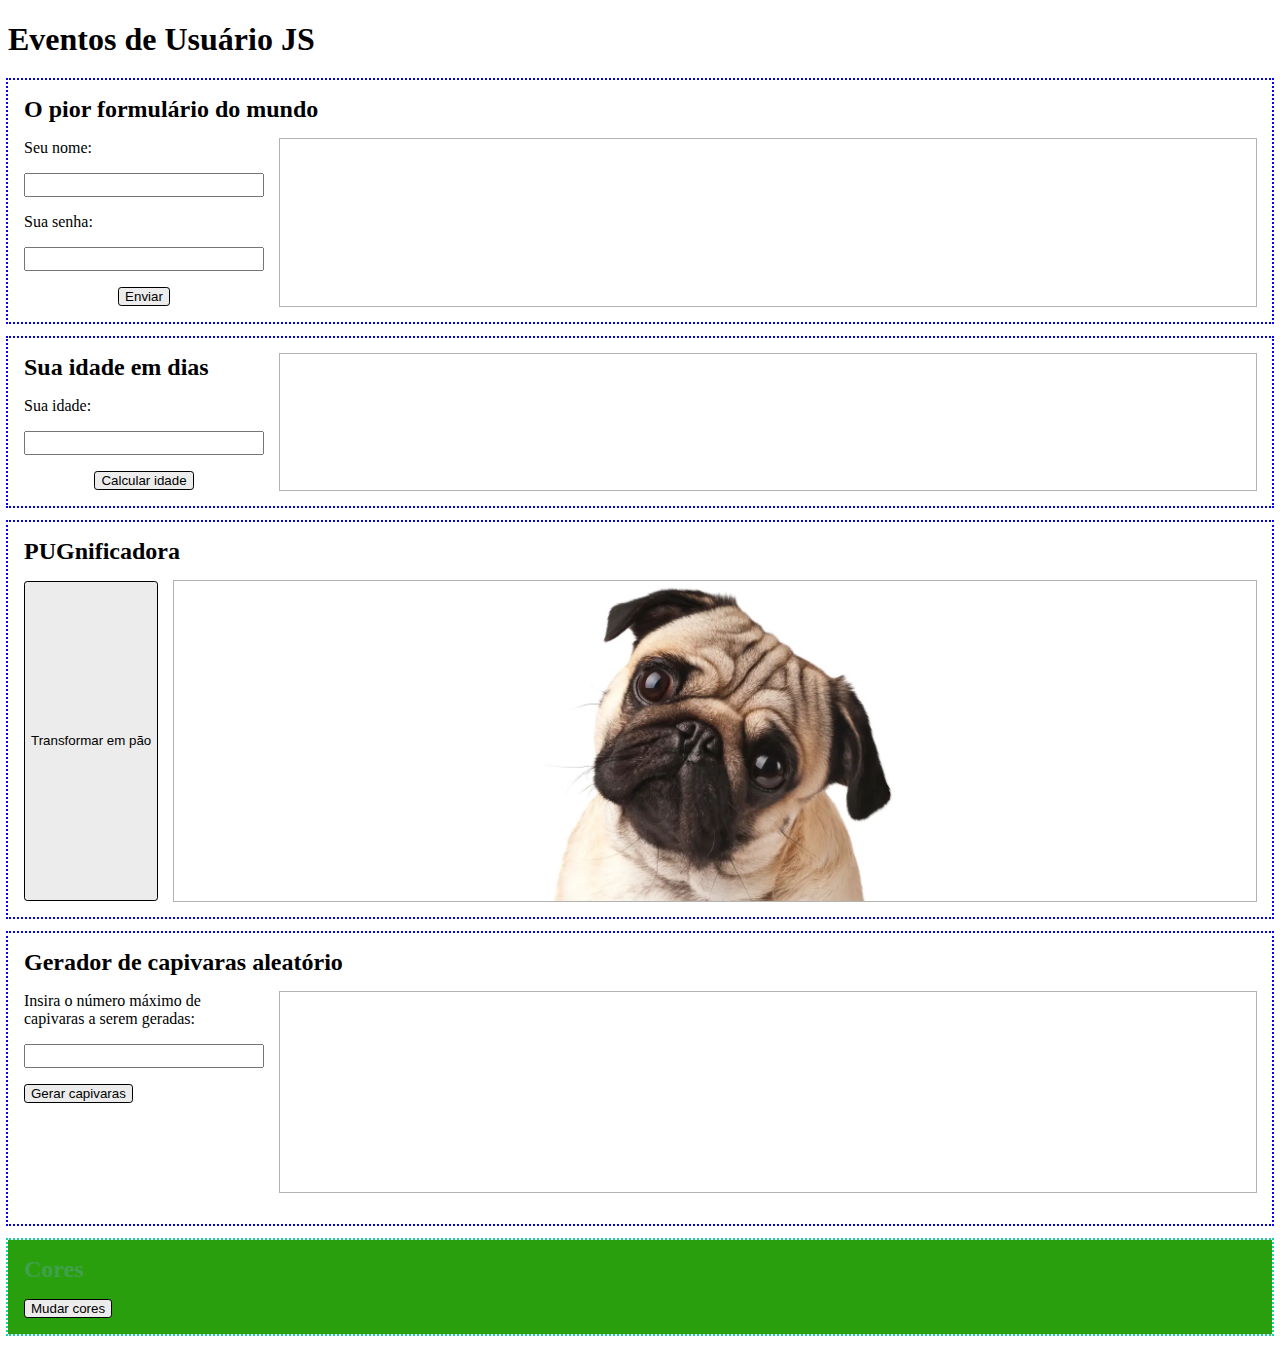
<file: Eventos De Usuário JS/index.html>
<!DOCTYPE html>
<html lang="pt-br">
<head>
    <meta charset="UTF-8">
    <meta name="viewport" content="width=device-width, initial-scale=1.0">
    <title>Eventos de Usuário JS</title>
    <link rel="stylesheet" href="css/styles.css">
</head>
<body>
    <main>
        <h1 id="titulo">Eventos de Usuário JS</h1>
        <!-- Formulário -->
        <section id="section-pior-form">
            <h2>O pior formulário do mundo</h2>
            <div class="split-content">
                <div>
                    <form>
                        <label for="nome">Seu nome: </label>
                        <input type="text" name="nome" id="nome">
                        <label for="senha">Sua senha: </label>
                        <input type="password" name="senha" id="senha">
                    </form>
                    <div class="botoes-cont">
                        <button type="submit" id="enviar">Enviar</button>
                    </div>
                </div>
                <div class="result"></div>
            </div>
        </section>
        <!-- Cálculo de idade -->
        <section id="section-calculo-idade">
            <div class="split-content">
                <div>
                    <h2>Sua idade em dias</h2>
                    <form>
                        <label for="idade">Sua idade:</label>
                        <input type="number" name="idade" id="idade" inputmode="numeric">
                    </form>
                    <div class="botoes-cont">
                        <button id="calcular-idade">Calcular idade</button>
                    </div>
                </div>
                <div class="result"></div>
            </div>
        </section>
        <!-- Toggle de Foto -->
        <section id="section-toggle-foto">
            <h2>PUGnificadora</h2>
            <div class="split-content">
                <div id="cont-botao-pao">
                    <button id="toggle-image">Transformar em pão</button>
                </div>
                <div class="result">
                    <img src="img/pug-normal.png" alt="Um close de um adorável pug que está olhando para a câmera">
                </div>
            </div>
            <p id="shaming-text">Olha o que você fez!!</p>
        </section>
        <!-- Numero Aleatório -->
        <section id="section-numero-aleatorio">
            <h2>Gerador de capivaras aleatório</h2>
            <div class="split-content">
                <div>
                    <form>
                        <label for="num-max">Insira o número máximo de capivaras a serem geradas:</label>
                        <input type="number" name="num-max" id="num-max">
                    </form>
                    <button id="gerar-numero">Gerar capivaras</button>
                </div>
                <div class="result"></div>
            </div>
            <p></p>
        </section>
        <!-- Cor aleatória -->
         <section id="section-cor-aleatoria">
            <h2>Cores</h2>
            <div>
                <button id="mudar-cor">Mudar cores</button>
            </div>
         </section>
    </main>
</body>
<script src="js/scripts.js" type="module"></script>
</html>
</file>
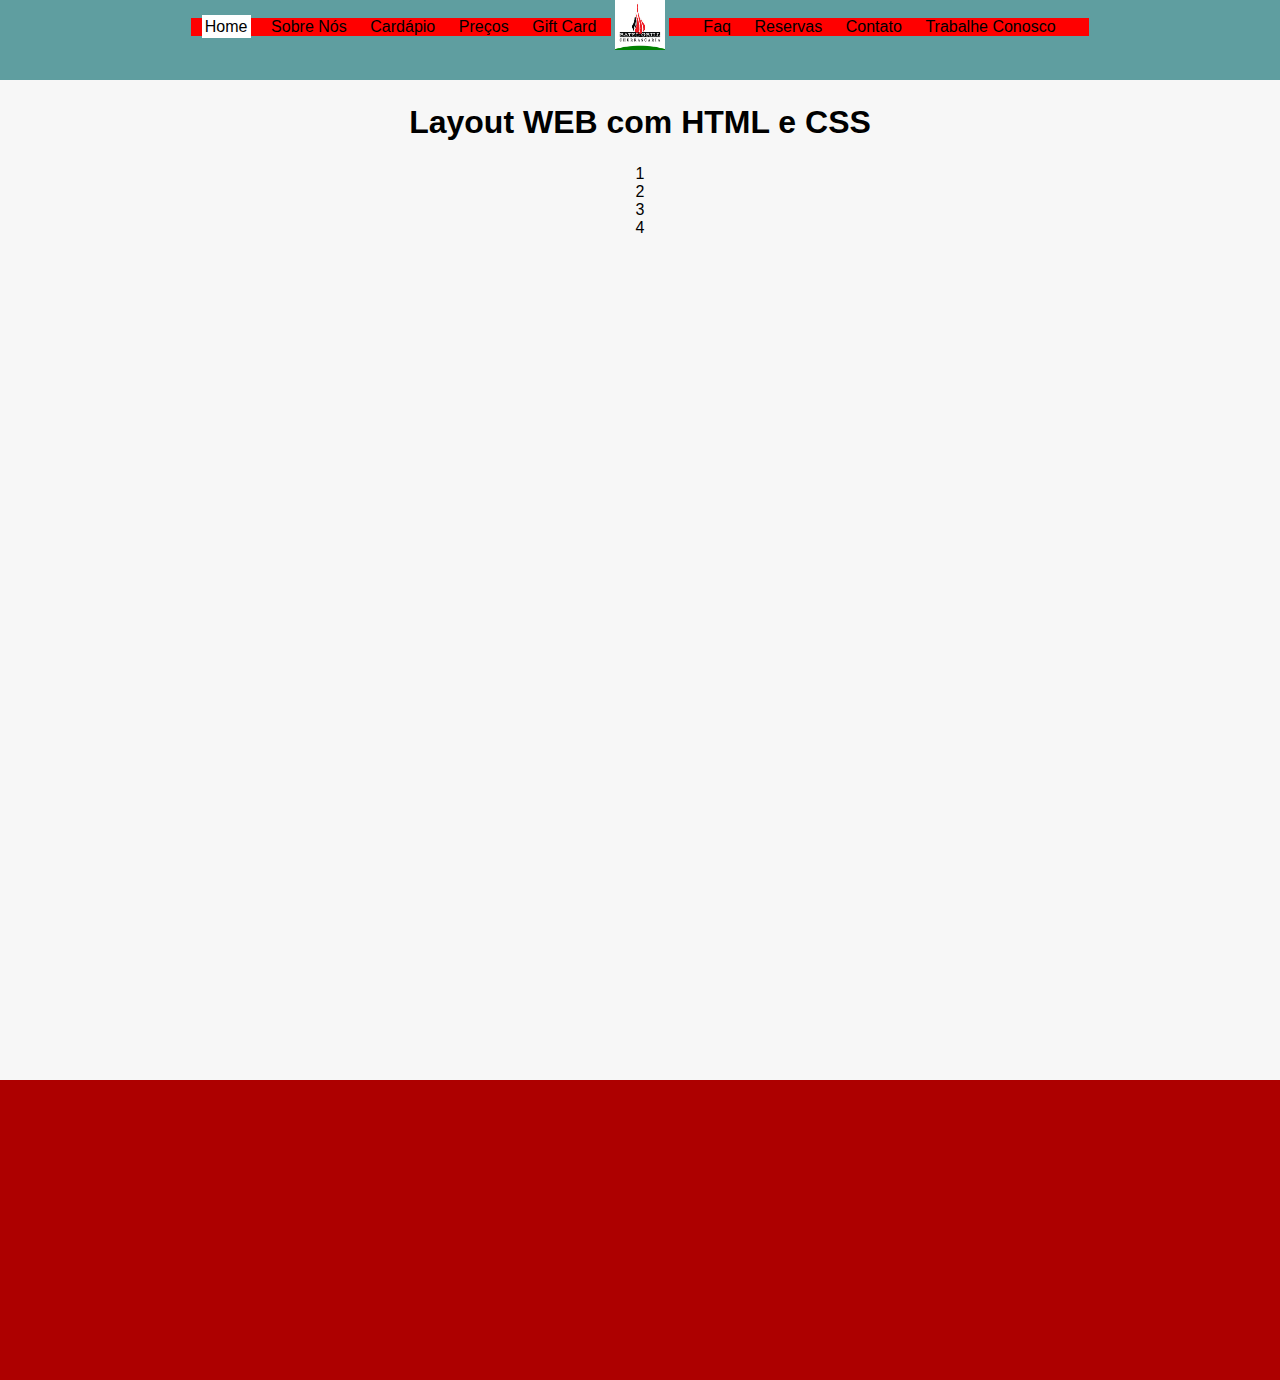
<file: Site BatelGrill/index.html>
<!DOCTYPE html>
<html lang="pt-br">
<head>
    <meta charset="UTF-8">
    <meta name="viewport" content="width=device-width, initial-scale=1.0">
    <link rel="shortcut icon" href="img/favicon.png" type="image/x-icon">
    <title>Layout WEB com HTML e CSS</title>
    <link rel="stylesheet" href="css/styles.css">
</head>
<body>
    <header>
        <nav>
            <div id="nav_esq">
                <a href="index.html"  class="menu-atual">Home</a>
                <a href="sobre.html">Sobre Nós</a>
                <a href="cardapio.html">Cardápio</a>
                <a href="precos.html">Preços</a>
                <a href="gift.html">Gift Card</a>
            </div>
            <div id="nav_logo">
                <img src="img/logo.png">
            </div>
            <div id="nav_dir">
                <a href="faq.html">Faq</a>
                <a href="reservas.html">Reservas</a>
                <a href="contato.html">Contato</a>
                <a href="trabalhe.html">Trabalhe Conosco</a>
            </div>
        </nav>
    </header>
    <main>
        <h1>Layout WEB com HTML e CSS</h1> 
        <div>1</div>
        <div>2</div>
        <div>3</div>
        <div>4</div>
    </main>
    <footer>

    </footer>
</body>
</html>
</file>
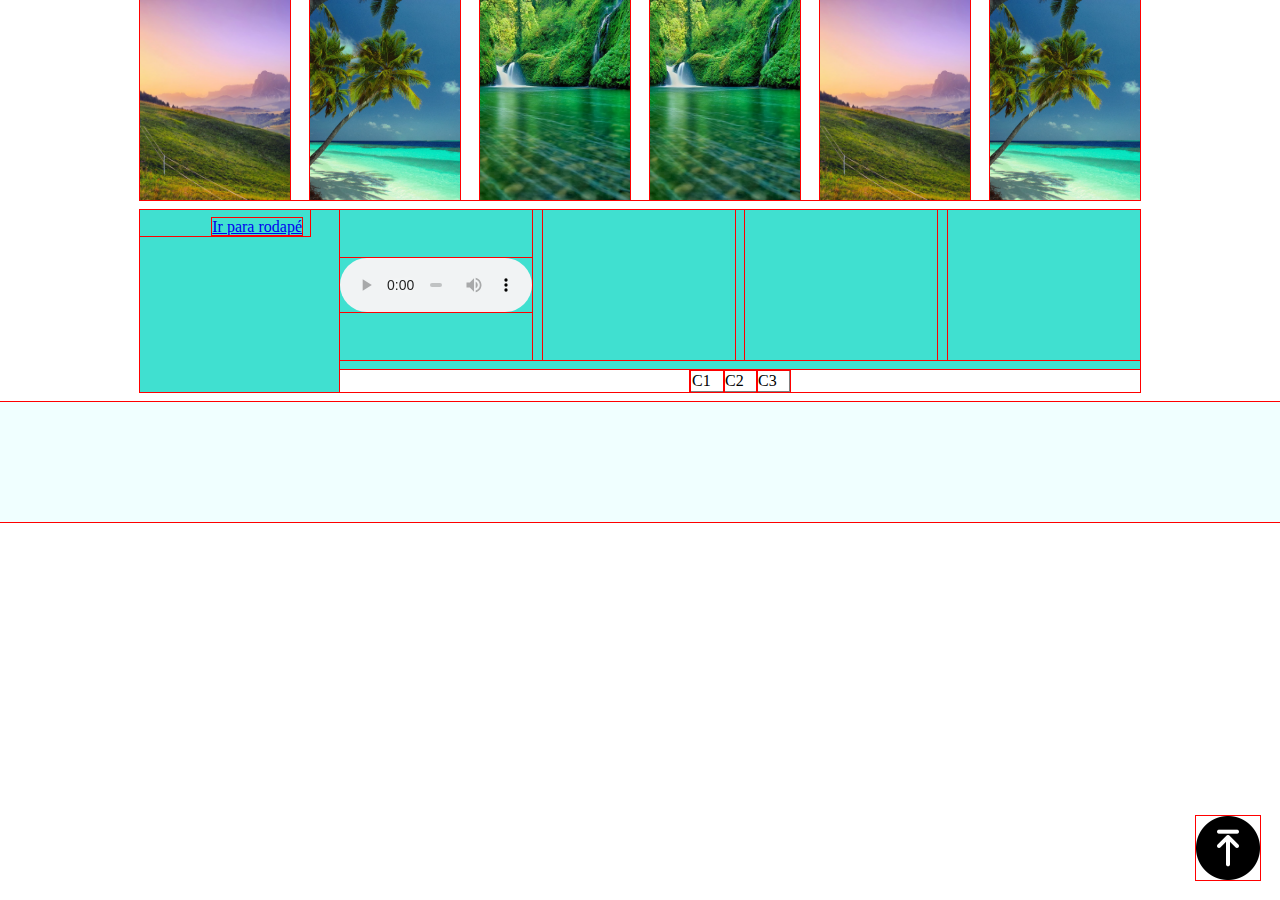
<file: Site OnePage/index.html>
<!DOCTYPE html>
<html lang="pt-br">
    <head>
        <meta charset="UTF-8">
        <meta name="viewport" content="width=device-width, initial-scale=1.0">
        <title>Document</title>
        <link rel="stylesheet" href="css/style.css">
    </head>
    <body>
        <header id="cabecalho">
            <div></div>
            <div></div>
            <div></div>
            <div></div>
            <div></div>
            <div></div>
        </header>
        <div id="conteudo">
            <aside id="menu-lateral">
                <a href="#rodape">Ir para rodapé</a>
            </aside>
            <main id="cont-principal">
                <section id="cont-galeria">
                    <article>
                        <!-- Audio -->
                        <audio controls>
                            <source>
                        </audio>
                    </article>
                    <!-- Video -->
                    <article>

                    </article>
                    <article>
                        <iframe width="100%" src="https://www.youtube.com/embed/-QAJKrwKK4Q?si=Imb1lbZGHMotMWGJ" title="YouTube video player" frameborder="0" allow="accelerometer; autoplay; clipboard-write; encrypted-media; gyroscope; picture-in-picture; web-share" referrerpolicy="strict-origin-when-cross-origin" allowfullscreen></iframe>
                    </article>
                    <article></article>
                </section>
                <section id="cont-tabela">
                    <table border="1">
                        <tr>
                            <td>C1</td>
                            <td>C2</td>
                            <td>C3</td>
                        </tr>
                    </table>
                </section>
            </main>
        </div>
        <footer id="rodape">

        </footer>
        <a href="#cabecalho">
            <img id="ico-topo" src="img/voltar-topo.png" alt="Ícone para voltar ao topo da página">
        </a>
        <script src="js/scripts.js"></script>
    </body>
</html>
</file>
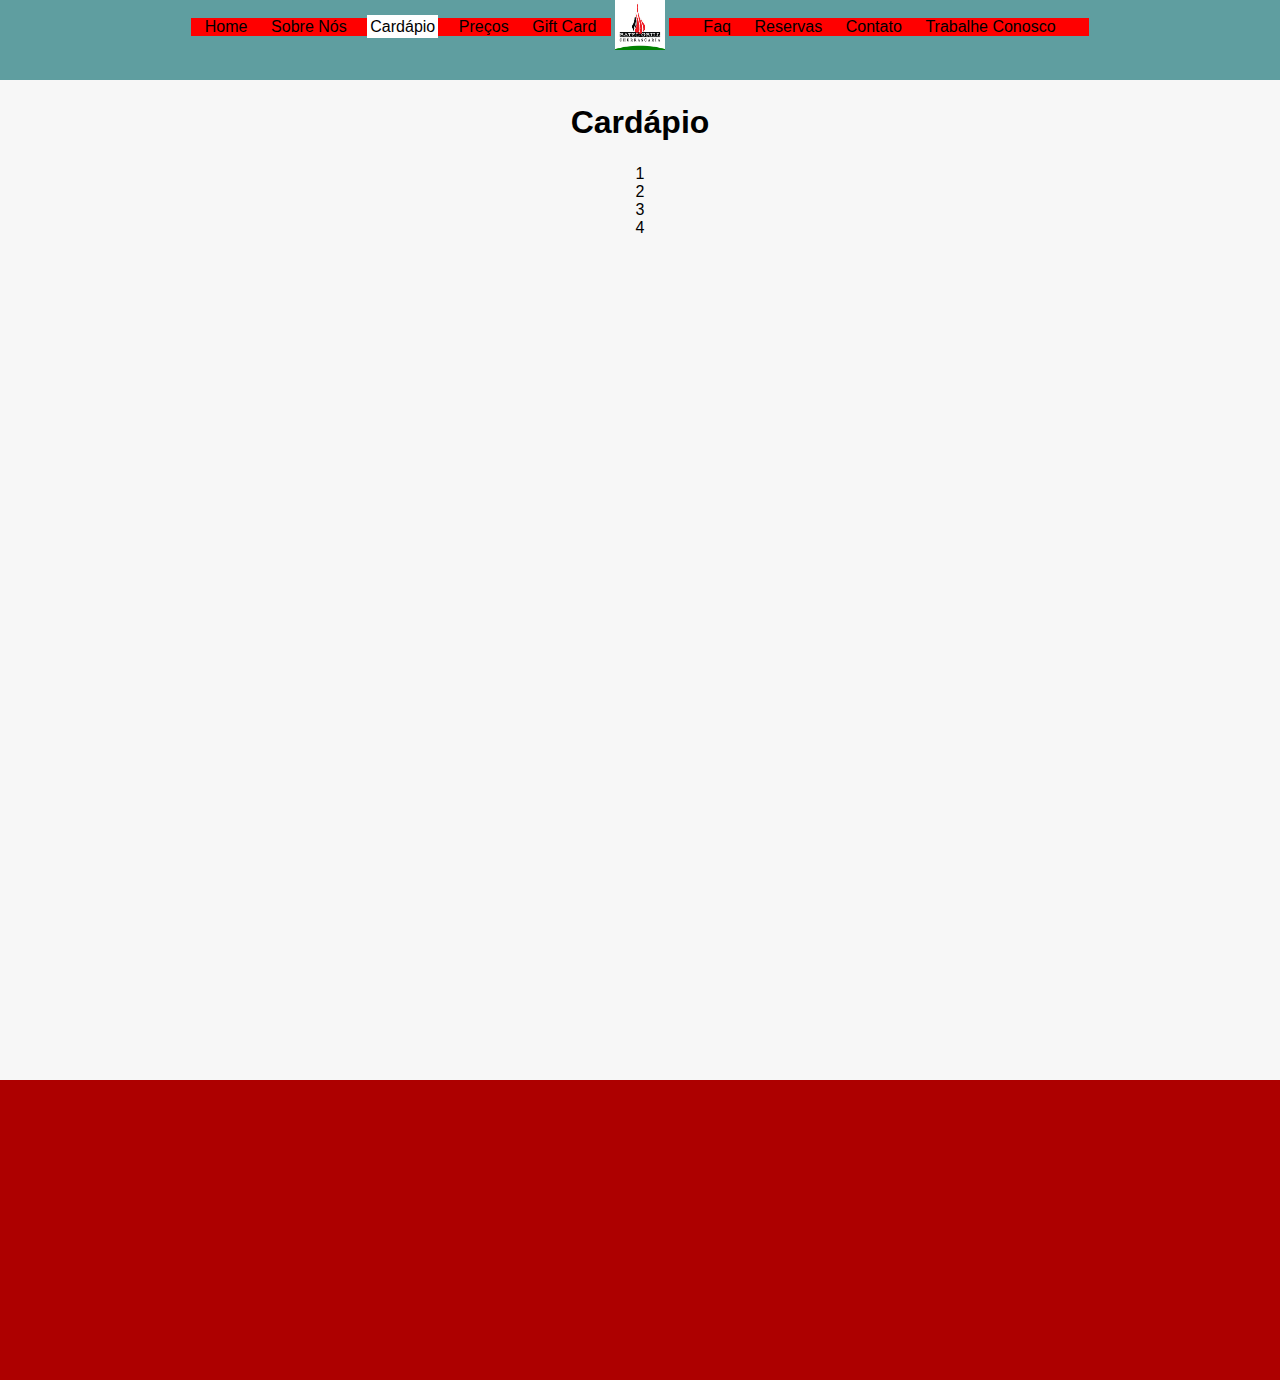
<file: Site BatelGrill/cardapio.html>
<!DOCTYPE html>
<html lang="pt-br">
<head>
    <meta charset="UTF-8">
    <meta name="viewport" content="width=device-width, initial-scale=1.0">
    <link rel="shortcut icon" href="img/favicon.png" type="image/x-icon">
    <title>Cardápio</title>
    <link rel="stylesheet" href="css/styles.css">
</head>
<body>
    <header>
        <nav>
            <div id="nav_esq">
                <a href="index.html">Home</a>
                <a href="sobre.html">Sobre Nós</a>
                <a href="cardapio.html" class="menu-atual">Cardápio</a>
                <a href="precos.html">Preços</a>
                <a href="gift.html">Gift Card</a>
            </div>
            <div id="nav_logo">
                <img src="img/logo.png">
            </div>
            <div id="nav_dir">
                <a href="faq.html">Faq</a>
                <a href="reservas.html">Reservas</a>
                <a href="contato.html">Contato</a>
                <a href="trabalhe.html">Trabalhe Conosco</a>
            </div>
        </nav>
    </header>
    <main>
        <h1>Cardápio</h1> 
        <div>1</div>
        <div>2</div>
        <div>3</div>
        <div>4</div>
    </main>
    <footer>

    </footer>
</body>
</html>
</file>
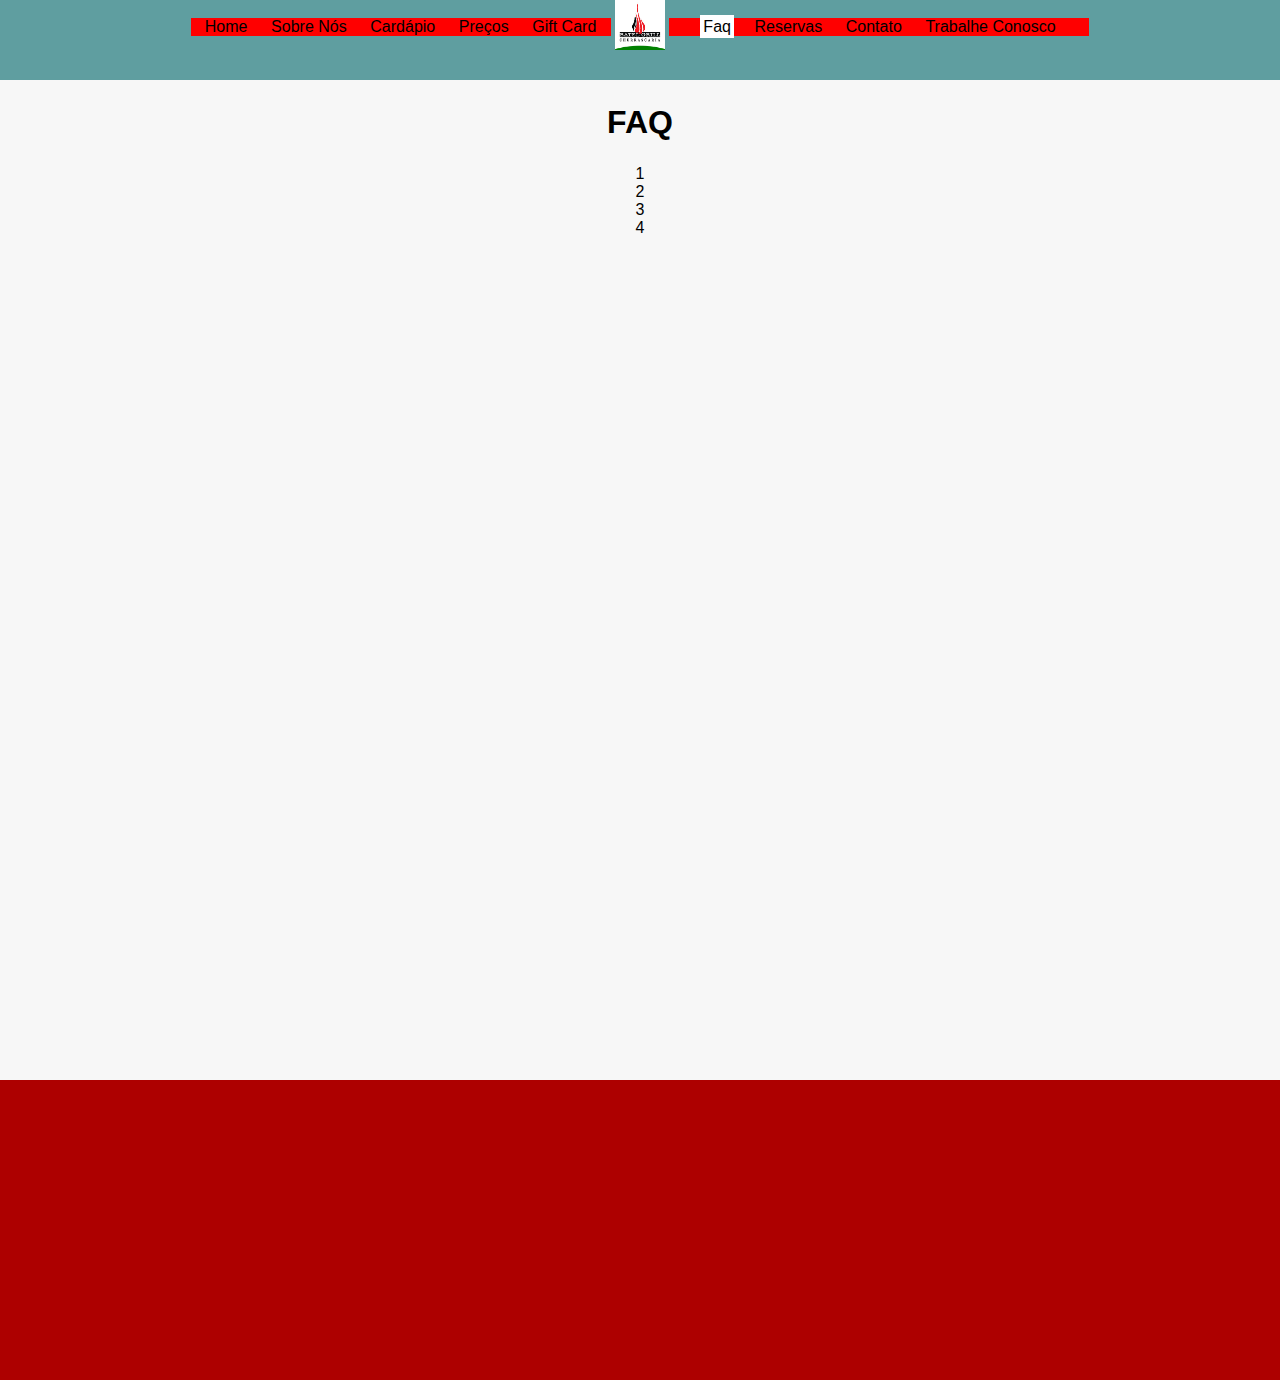
<file: Site BatelGrill/faq.html>
<!DOCTYPE html>
<html lang="pt-br">
<head>
    <meta charset="UTF-8">
    <meta name="viewport" content="width=device-width, initial-scale=1.0">
    <link rel="shortcut icon" href="img/favicon.png" type="image/x-icon">
    <title>FAQ</title>
    <link rel="stylesheet" href="css/styles.css">
</head>
<body>
    <header>
        <nav>
            <div id="nav_esq">
                <a href="index.html">Home</a>
                <a href="sobre.html">Sobre Nós</a>
                <a href="cardapio.html">Cardápio</a>
                <a href="precos.html">Preços</a>
                <a href="gift.html">Gift Card</a>
            </div>
            <div id="nav_logo">
                <img src="img/logo.png">
            </div>
            <div id="nav_dir">
                <a href="faq.html" class="menu-atual">Faq</a>
                <a href="reservas.html">Reservas</a>
                <a href="contato.html">Contato</a>
                <a href="trabalhe.html">Trabalhe Conosco</a>
            </div>
        </nav>
    </header>
    <main>
        <h1>FAQ</h1> 
        <div>1</div>
        <div>2</div>
        <div>3</div>
        <div>4</div>
    </main>
    <footer>

    </footer>
</body>
</html>
</file>
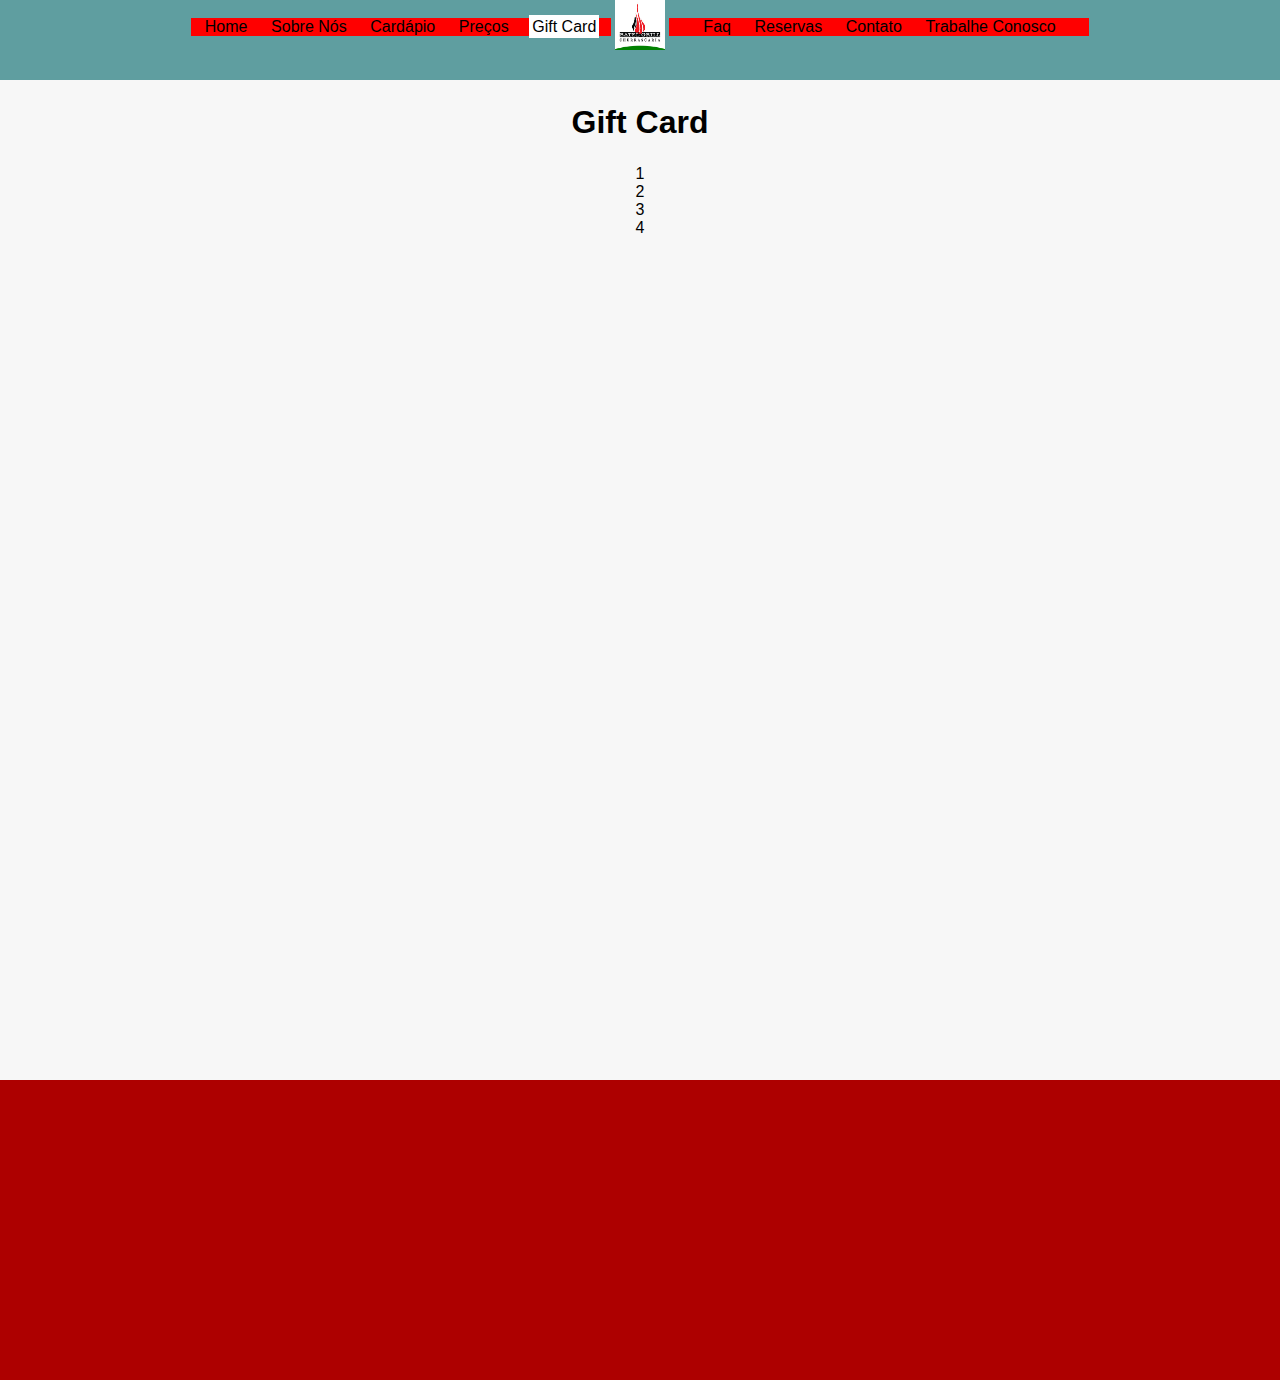
<file: Site BatelGrill/gift.html>
<!DOCTYPE html>
<html lang="pt-br">
<head>
    <meta charset="UTF-8">
    <meta name="viewport" content="width=device-width, initial-scale=1.0">
    <link rel="shortcut icon" href="img/favicon.png" type="image/x-icon">
    <title>Gift Card</title>
    <link rel="stylesheet" href="css/styles.css">
</head>
<body>
    <header>
        <nav>
            <div id="nav_esq">
                <a href="index.html">Home</a>
                <a href="sobre.html">Sobre Nós</a>
                <a href="cardapio.html">Cardápio</a>
                <a href="precos.html">Preços</a>
                <a href="gift.html" class="menu-atual">Gift Card</a>
            </div>
            <div id="nav_logo">
                <img src="img/logo.png">
            </div>
            <div id="nav_dir">
                <a href="faq.html">Faq</a>
                <a href="reservas.html">Reservas</a>
                <a href="contato.html">Contato</a>
                <a href="trabalhe.html">Trabalhe Conosco</a>
            </div>
        </nav>
    </header>
    <main>
        <h1>Gift Card</h1> 
        <div>1</div>
        <div>2</div>
        <div>3</div>
        <div>4</div>
    </main>
    <footer>

    </footer>
</body>
</html>
</file>
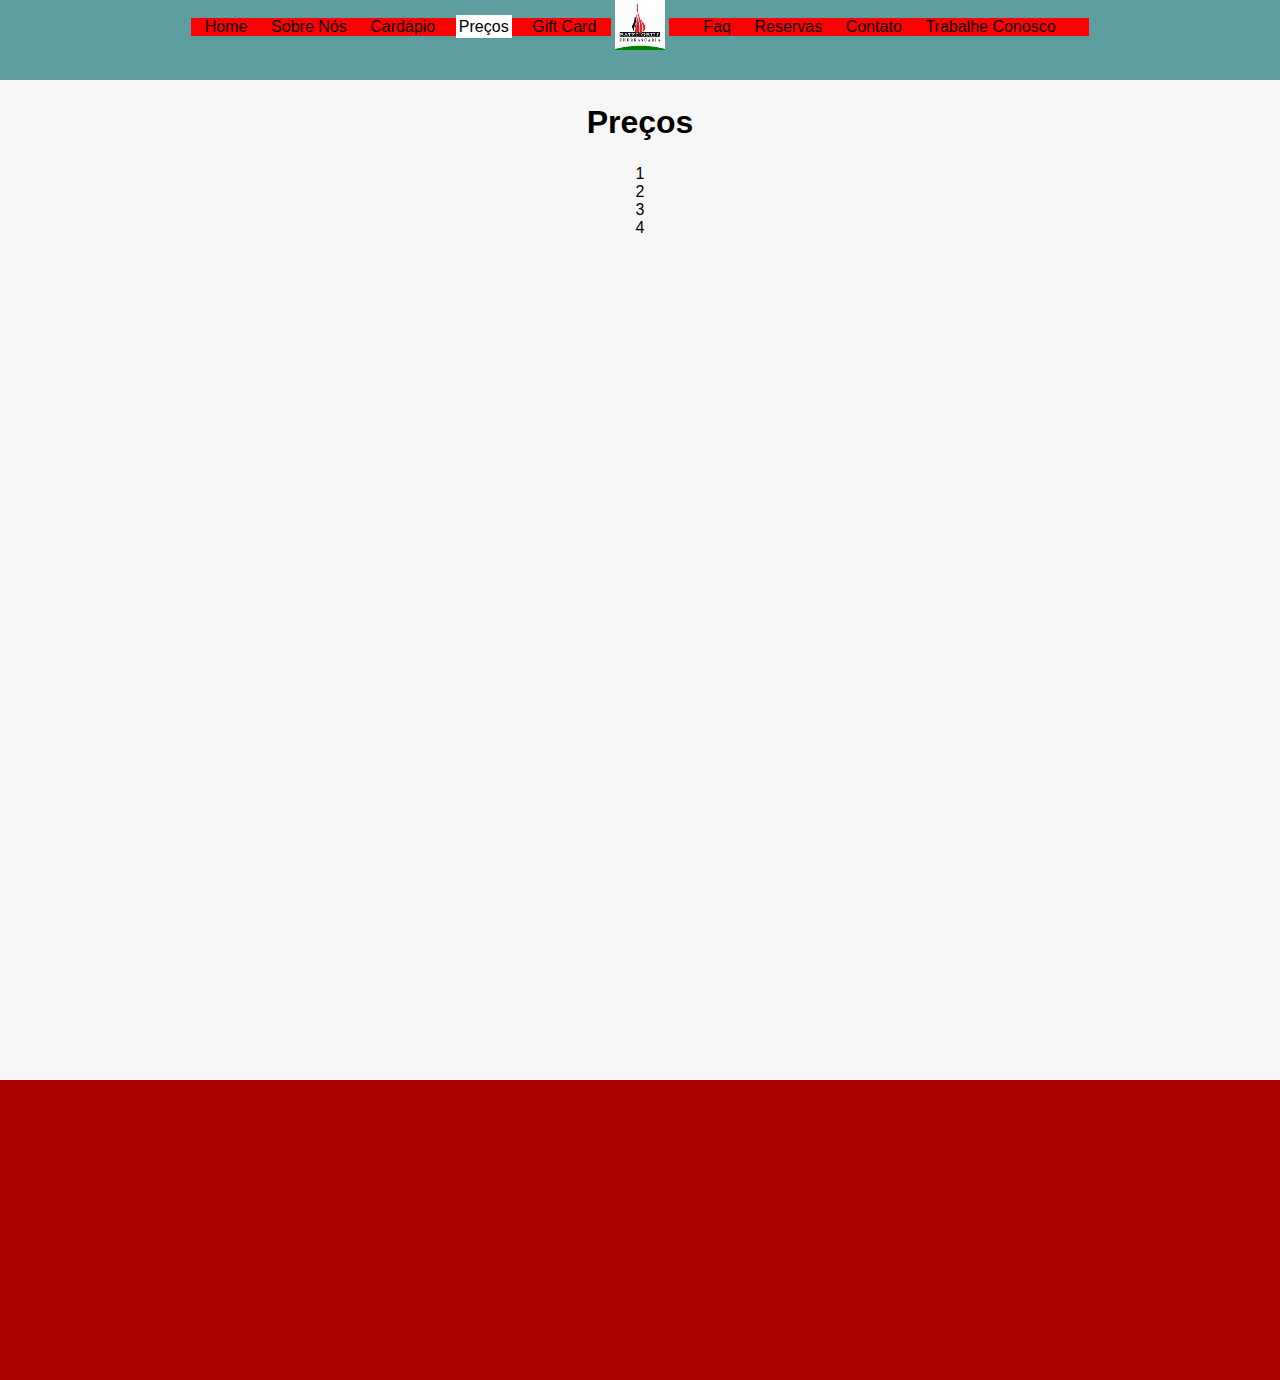
<file: Site BatelGrill/precos.html>
<!DOCTYPE html>
<html lang="pt-br">
<head>
    <meta charset="UTF-8">
    <meta name="viewport" content="width=device-width, initial-scale=1.0">
    <link rel="shortcut icon" href="img/favicon.png" type="image/x-icon">
    <title>Preços</title>
    <link rel="stylesheet" href="css/styles.css">
</head>
<body>
    <header>
        <nav>
            <div id="nav_esq">
                <a href="index.html">Home</a>
                <a href="sobre.html">Sobre Nós</a>
                <a href="cardapio.html">Cardápio</a>
                <a href="precos.html" class="menu-atual">Preços</a>
                <a href="gift.html">Gift Card</a>
            </div>
            <div id="nav_logo">
                <img src="img/logo.png">
            </div>
            <div id="nav_dir">
                <a href="faq.html">Faq</a>
                <a href="reservas.html">Reservas</a>
                <a href="contato.html">Contato</a>
                <a href="trabalhe.html">Trabalhe Conosco</a>
            </div>
        </nav>
    </header>
    <main>
        <h1>Preços</h1> 
        <div>1</div>
        <div>2</div>
        <div>3</div>
        <div>4</div>
    </main>
    <footer>

    </footer>
</body>
</html>
</file>
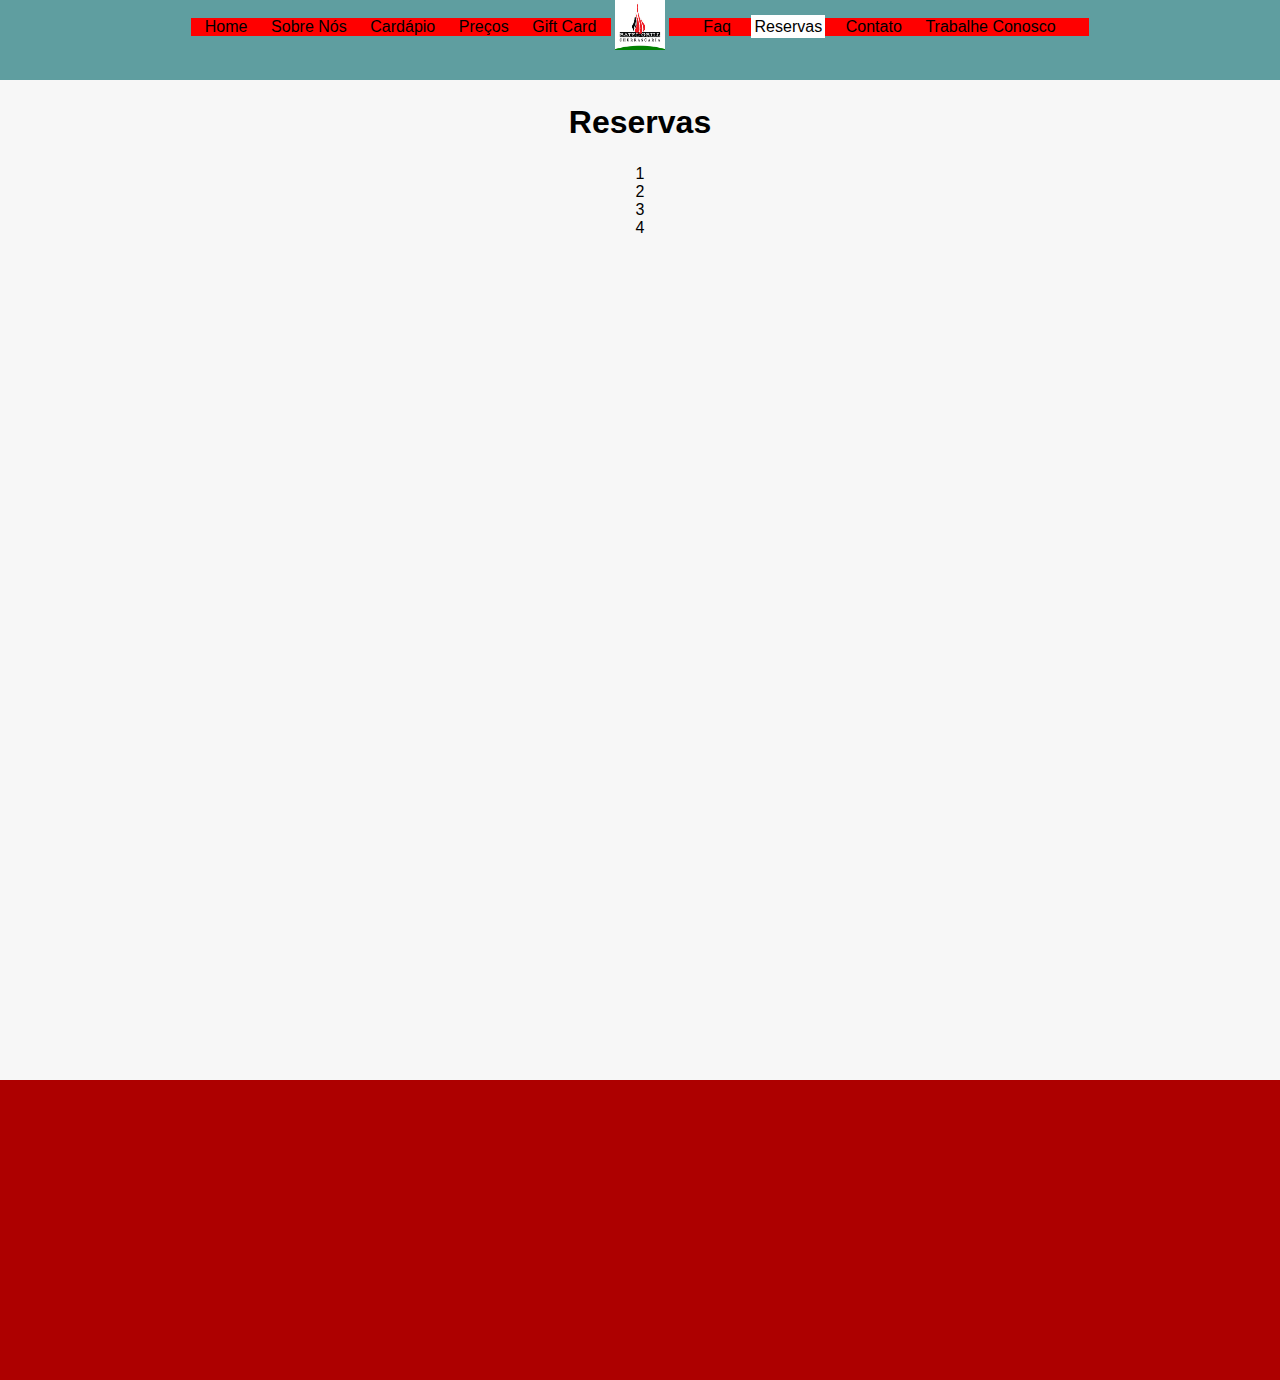
<file: Site BatelGrill/reservas.html>
<!DOCTYPE html>
<html lang="pt-br">
<head>
    <meta charset="UTF-8">
    <meta name="viewport" content="width=device-width, initial-scale=1.0">
    <link rel="shortcut icon" href="img/favicon.png" type="image/x-icon">
    <title>Reservas</title>
    <link rel="stylesheet" href="css/styles.css">
</head>
<body>
    <header>
        <nav>
            <div id="nav_esq">
                <a href="index.html">Home</a>
                <a href="sobre.html">Sobre Nós</a>
                <a href="cardapio.html">Cardápio</a>
                <a href="precos.html">Preços</a>
                <a href="gift.html">Gift Card</a>
            </div>
            <div id="nav_logo">
                <img src="img/logo.png">
            </div>
            <div id="nav_dir">
                <a href="faq.html">Faq</a>
                <a href="reservas.html" class="menu-atual">Reservas</a>
                <a href="contato.html">Contato</a>
                <a href="trabalhe.html">Trabalhe Conosco</a>
            </div>
        </nav>
    </header>
    <main>
        <h1>Reservas</h1> 
        <div>1</div>
        <div>2</div>
        <div>3</div>
        <div>4</div>
    </main>
    <footer>

    </footer>
</body>
</html>
</file>
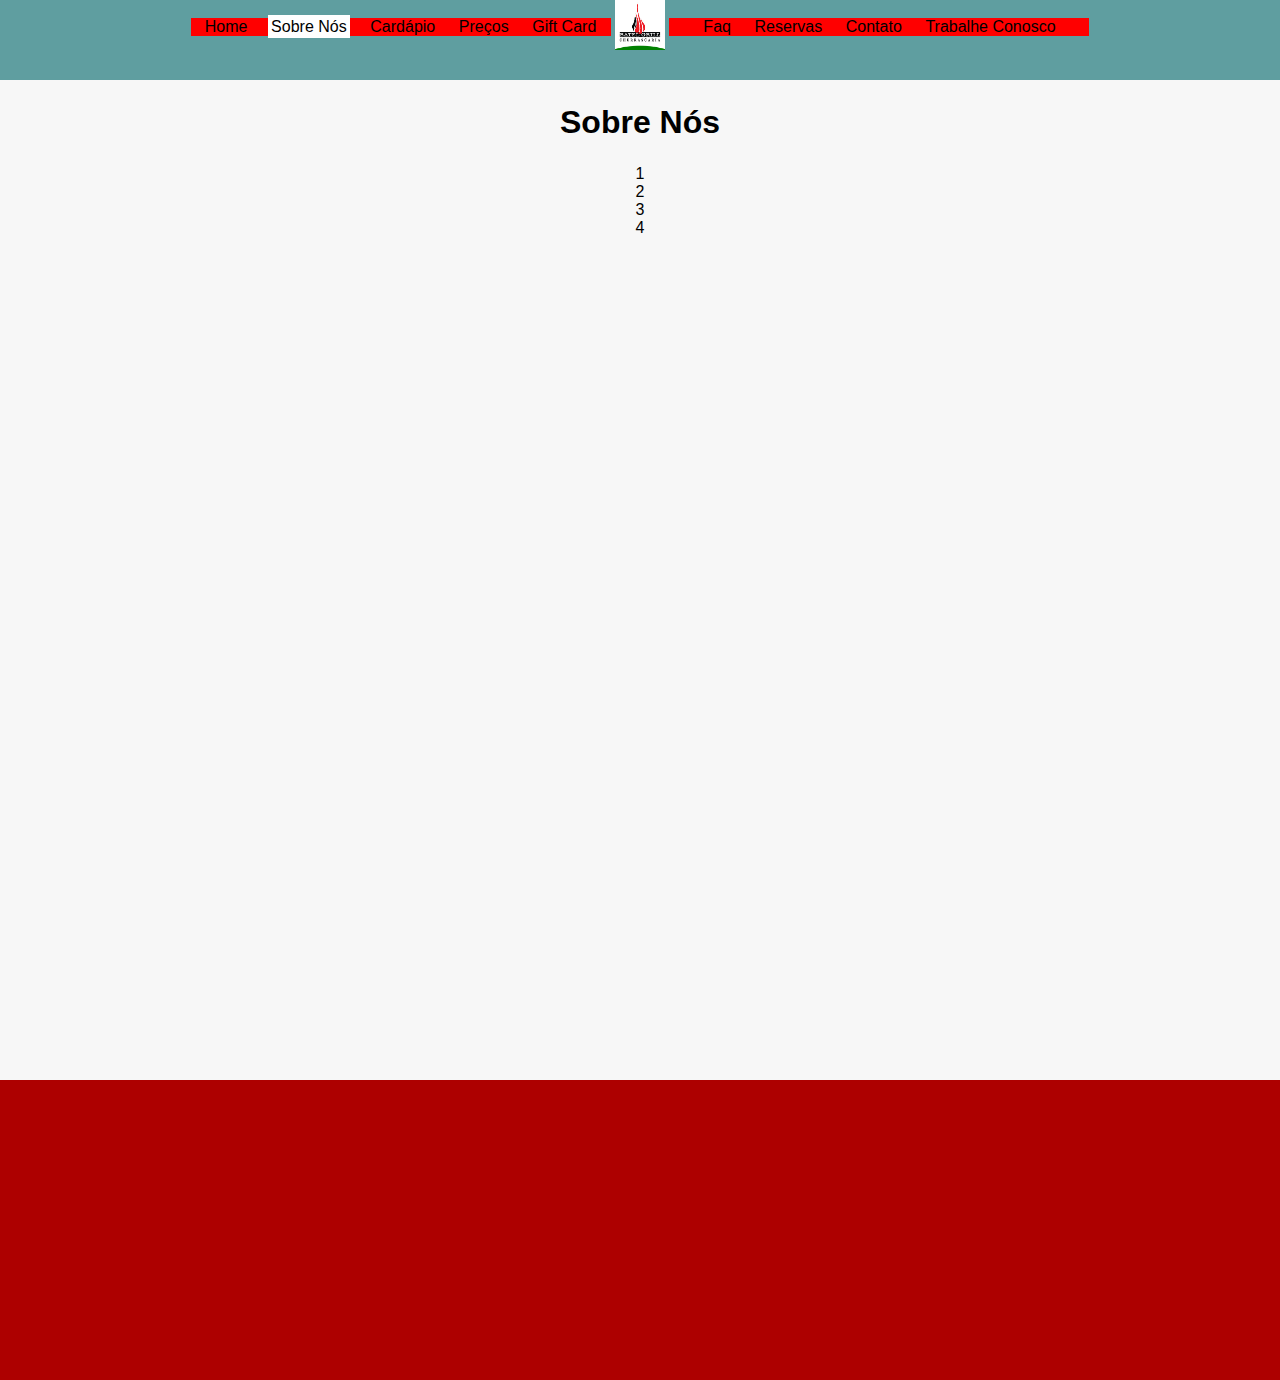
<file: Site BatelGrill/sobre.html>
<!DOCTYPE html>
<html lang="pt-br">
<head>
    <meta charset="UTF-8">
    <meta name="viewport" content="width=device-width, initial-scale=1.0">
    <link rel="shortcut icon" href="img/favicon.png" type="image/x-icon">
    <title>Sobre: Clone Batel Grill</title>
    <link rel="stylesheet" href="css/styles.css">
</head>
<body>
    <header>
        <nav>
            <div id="nav_esq">
                <a href="index.html">Home</a>
                <a href="sobre.html" class="menu-atual">Sobre Nós</a>
                <a href="cardapio.html">Cardápio</a>
                <a href="precos.html">Preços</a>
                <a href="gift.html">Gift Card</a>
            </div>
            <div id="nav_logo">
                <img src="img/logo.png">
            </div>
            <div id="nav_dir">
                <a href="faq.html">Faq</a>
                <a href="reservas.html">Reservas</a>
                <a href="contato.html">Contato</a>
                <a href="trabalhe.html">Trabalhe Conosco</a>
            </div>
        </nav>
    </header>
    <main>
        <h1>Sobre Nós</h1> 
        <div>1</div>
        <div>2</div>
        <div>3</div>
        <div>4</div>
    </main>
    <footer>

    </footer>
</body>
</html>
</file>
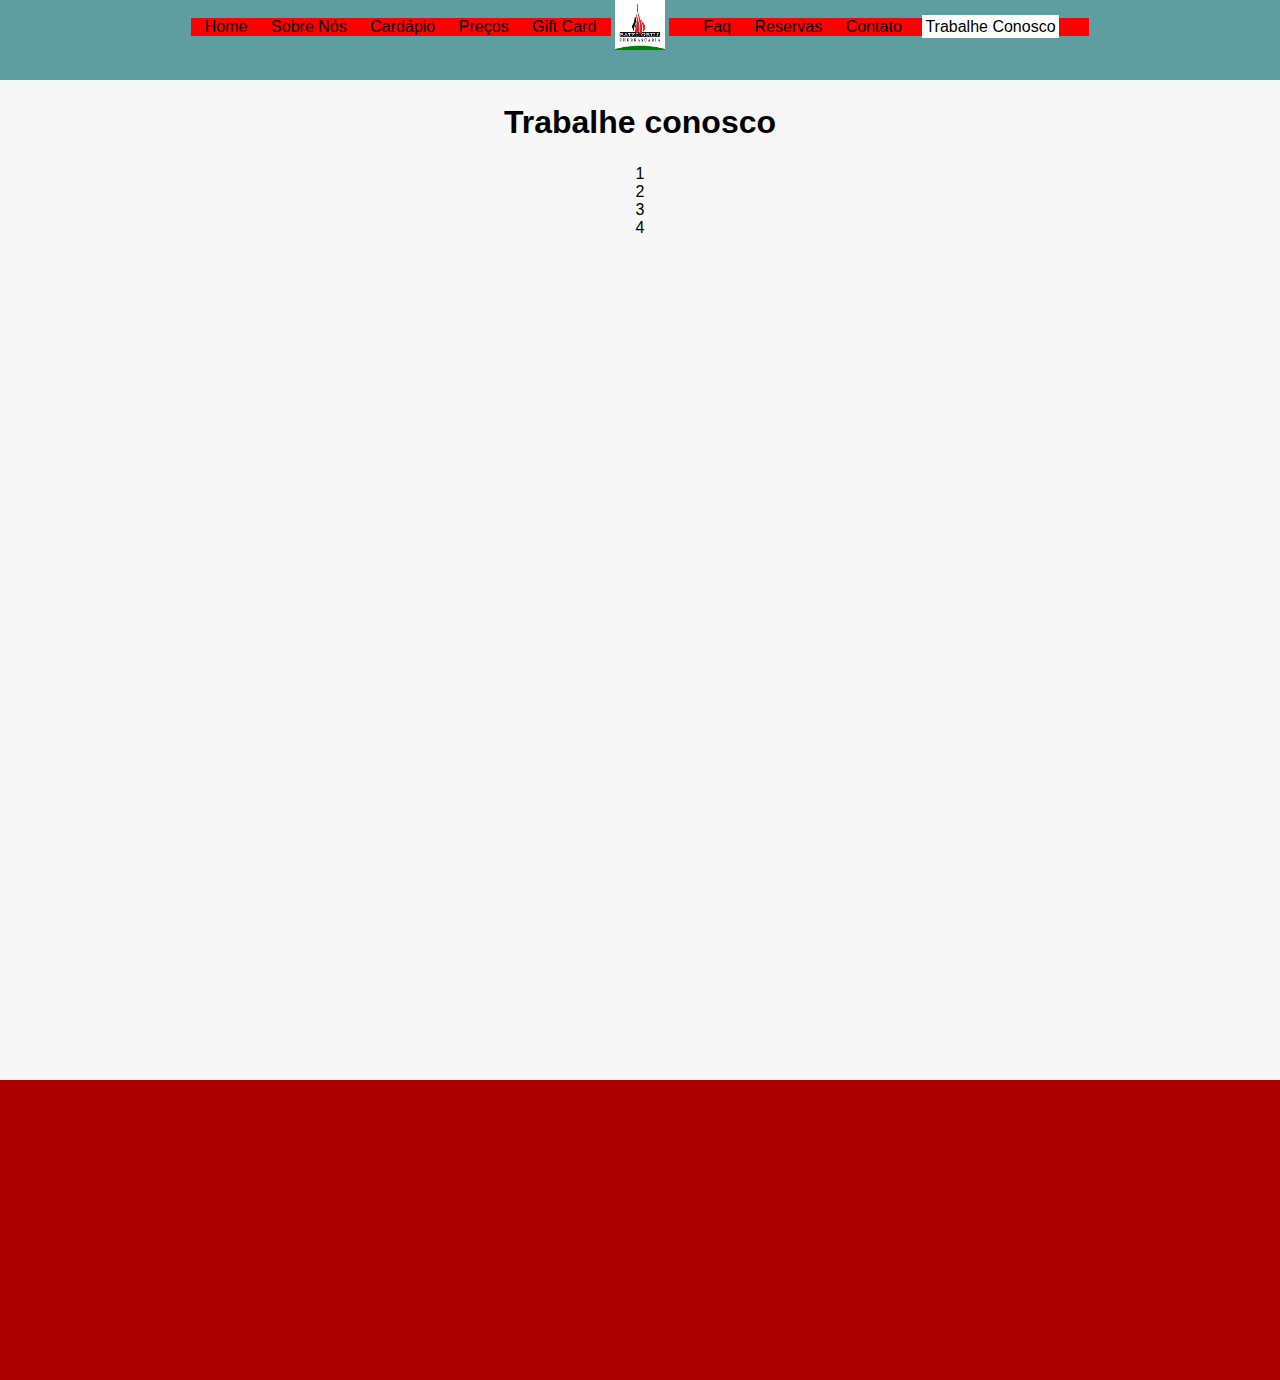
<file: Site BatelGrill/trabalhe.html>
<!DOCTYPE html>
<html lang="pt-br">
<head>
    <meta charset="UTF-8">
    <meta name="viewport" content="width=device-width, initial-scale=1.0">
    <link rel="shortcut icon" href="img/favicon.png" type="image/x-icon">
    <title>Trabalhe conosco</title>
    <link rel="stylesheet" href="css/styles.css">
</head>
<body>
    <header>
        <nav>
            <div id="nav_esq">
                <a href="index.html">Home</a>
                <a href="sobre.html">Sobre Nós</a>
                <a href="cardapio.html">Cardápio</a>
                <a href="precos.html">Preços</a>
                <a href="gift.html">Gift Card</a>
            </div>
            <div id="nav_logo">
                <img src="img/logo.png">
            </div>
            <div id="nav_dir">
                <a href="faq.html">Faq</a>
                <a href="reservas.html">Reservas</a>
                <a href="contato.html">Contato</a>
                <a href="trabalhe.html" class="menu-atual">Trabalhe Conosco</a>
            </div>
        </nav>
    </header>
    <main>
        <h1>Trabalhe conosco</h1> 
        <div>1</div>
        <div>2</div>
        <div>3</div>
        <div>4</div>
    </main>
    <footer>

    </footer>
</body>
</html>
</file>
<file: Eventos De Usuário JS/css/styles.css>
/* Debugging */
/* * {
    outline: solid red 1px;
} */

:root {
    --largura-campos: 15rem;
}

h2 {
    margin: 0 0 1rem 0;
}

section {
    outline: dotted blue 2px;
    padding: 1rem;
    margin-bottom: 1rem;
}

label {
    display: block;
    max-width: var(--largura-campos);
}

input {
    display: block;

    box-sizing: border-box;
    margin: 1rem 0 1rem 0;

    width: var(--largura-campos);
    height: 1.5rem;
}

button {
    background: rgb(236, 236, 236);
    
    border: solid 1px black;
    border-radius: .2rem/.2rem;
}

button:active {
    background-color: darkgray;
}

img {
    height: 20rem;
}

div.split-content {
    gap: 1rem;
}

div.split-content, div.result {
    display: flex;
}

div.result{ 
    flex-grow: 1;
    justify-content: center;
    align-items: center;

    /* Font */
    font-size: 18px;

    outline: solid 1px rgba(0, 0, 0, .3);
}

.botoes-cont {
    width: var(--largura-campos);
    display: flex;
    justify-content: center;
    gap: 1rem;
}

#cont-botao-pao {
    display: flex;
}

#shaming-text {
    display: none;
    margin: 1rem 0 0 0;
    font-weight: bolder;
    color: red;
}

#section-numero-aleatorio .result {
    display: grid;
    gap: 1px;
    justify-items: center;
    align-items: center;

    overflow-y: scroll;

    grid-template-columns: 1fr 1fr 1fr;
    grid-template-rows: auto;
    height: 200px;
}

#section-numero-aleatorio .result img {
    display: inline-block;
    width: 5rem;
    height: auto;
}

#section-cor-aleatoria, #section-cor-aleatoria h2 {
    transition: background-color .3s ease-out, 
        color .3s ease-out,
        outline-color .3s ease-out;
}
</file>
<file: Site BatelGrill/css/styles.css>
body, h1 {
    margin: 0px;
    font-family: Arial, Helvetica, sans-serif;
}

h1 {
    padding-top: 1.5rem;
    padding-bottom: 1.5rem;
}

header {
    height: 80px;
    background-color: #5f9ea0;
    overflow: hidden;
}

nav {
    width: 100vw;
    height: 100px;
    outline: 1px dashed black;
    margin-left: auto;
    margin-right: auto;
    text-align: center;
}

#nav_esq, #nav_dir {
    display: inline-block;
    vertical-align: 100%;
    background: red;
    width: 420px;
    /* height: 50px; */
}

#nav_esq a, #nav_dir a {
    margin: .4rem;
    text-decoration: none;
    color: black;
    /* background-color: burlywood; */
    padding: .2em .2em .2em .2em;

    /* Transition */
    transition: 
        background-color .3s ease-out,
        color .1s ease-out,
        text-decoration .3s ease-out;
}

#nav_esq a:hover, #nav_dir a:hover {
    background-color: #ad0000;
    color: white;
}

#nav_logo {
    display: inline-block;
    background: green;
    width: 50px;
    height: 50px;
}

#nav_logo img {
    width: 100%;
    height: 100%;
}

main {
    text-align: center;
    width: 100%;
    height: 1000px;
    background-color: #f7f7f7;
    margin-left: auto;
    margin-right: auto;
}

footer {
    height: 300px;
    background-color: #ad0000;
}

.menu-atual {
    background-color: white;
}

#contato-cont {
    height: 550px;
}

#contato-form, #contato-img {
    display: inline-block;
    vertical-align: middle;
    width: 49%;
    height: 100%;
}

#contato-form {
    padding-top: .5rem;
}

#contato-img img {
    width: 100%;
    height: auto;
    max-width: 80%;
}

/* Fieldsets, Inputs & Labels */
#contato-form fieldset:not(#seletores-fieldset) input, 
#contato-form fieldset:not(#seletores-fieldset) textarea
{
    width: 65%;
    padding: .25rem;
    float: right;
    background-color: #e7e7e7;
    font-size: 14px;
    font-weight: 300;
    border: none;
    font-family: inherit;
    outline: solid .05rem #ded5d5;
    transition: border-radius .08s ease-out;
}

#contato-form fieldset input:focus-visible, #contato-form fieldset textarea:focus-visible {
    border: none;
    outline: solid .05rem black;
    border-radius: .2rem / .3rem;
}

#contato-form fieldset textarea {
    resize: vertical;
    min-height: 1lh;
    max-height: 8lh;
}

#contato-form fieldset:not(#seletores-fieldset) label {
    float: left;
    vertical-align: middle;
}

#contato-form fieldset:not(#seletores-fieldset) {
    padding: .5rem;
    display: block;
    border: none;
    text-align: left;
}

#seletores-fieldset {
    margin: .8em;
    border-radius: .2rem / .3rem;
    background: #e7e7e7;
    border: dotted .02rem #ded5d5;
}

/* Checkboxes */
#seletores-fieldset input[type="checkbox"] {
    width: 1em;
    height: 1em;   
}

/* Botões */
button {
    width: 65%;
    height: 30px;
    float: right;
}

button:active {
    box-shadow: inset rgba(200, 200, 200, 10) 2px 2px;
}
</file>
<file: Site OnePage/css/style.css>
* {
    outline: red solid 1px;
}

html {
    margin: 0;
    padding: 0;
    scroll-behavior: smooth;
}

body {
    margin: 0;
    padding: 0;
}

#cabecalho {
    justify-self: center;
    max-width: 1000px;
    width: 100%;
    height: 200px;
    display: flex;
    justify-content: space-between;
}

#cabecalho div {
    display: inline-block;
    background-color: red;
    width: 15%;
    height: 100%;
    background-position: center;
    background-size: cover;
}

#conteudo {
    display: flex;
    justify-content: space-between;
    
    max-width: 1000px;
    height: auto;

    margin: 10px auto;
    background-color: turquoise;
}

#menu-lateral {
    box-sizing: border-box;
    min-width: 17%;
    height: 100%;
    text-align: end;
    padding-block-start: .5rem;
    padding-inline-end: .5rem;
}

#cont-principal {
    min-width: 80%;
    height: 100%;
    display: flex;
    flex-direction: column;
    justify-content: space-between;
    gap: 10px;
}

#cont-galeria, #cont-tabela {
    width: 100%;
    height: 49.5%;
}

#cont-galeria {
    display: flex;
    justify-content: space-between;
    max-height: 200px;
    flex-wrap: wrap;
}

#cont-galeria article { 
    width: 24%;
    display: flex;
    align-items: center;
}

#cont-galeria audio, #cont-galeria video {
    width: 100%;
}

#cont-tabela {
    display: flex;
    justify-content: center;
    align-items: center;    
    flex-grow: 1;
    background-color: white;;
}

table {
    border-collapse: collapse;
}

td {
    width: 20%;
    min-width: 30px;
}

#rodape {
    background-color: azure;
    margin: auto;
    width: 100%;
    height: 120px;
}

#ico-topo {
    margin: auto;
    position: fixed;
    bottom: 20px;
    right: 20px;
    width: 64px;
}

/* Desktop */
@media(max-width: 1000px) {
    #cabecalho {
        width: 100%;
        height: 450px;
        background-color: red;
        flex-wrap: wrap;
    }

    #cabecalho div {
        width: 30%;
        height: 45%;
    }

    #cont-galeria {
        flex-wrap: wrap;
        height: 800px;
    }

    #cont-galeria article {
        height: 200px;
        width: 45%;
    }
}

@media(max-width: 700px) {
    #cabecalho {
        height: 700px
    }

    #cabecalho div {
        width: 45%;
        height: 30%;
    }
}
</file>
